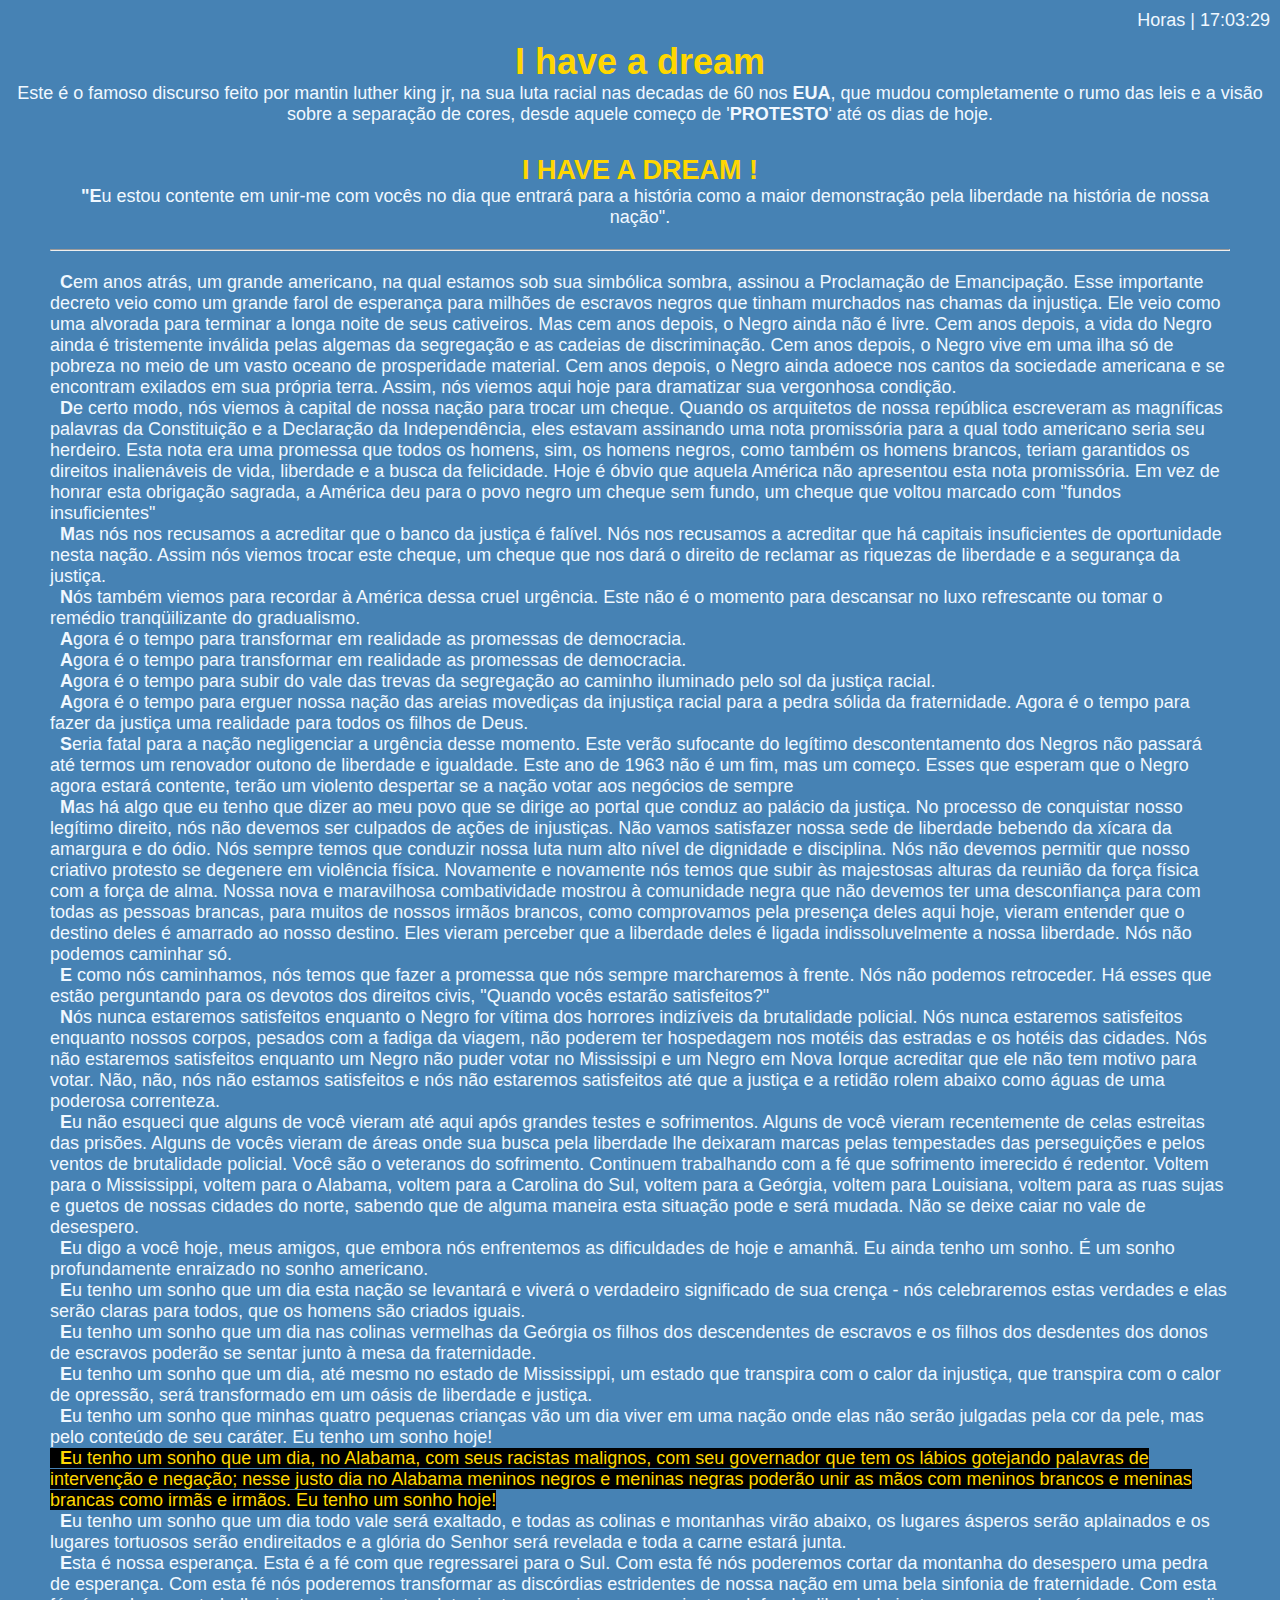
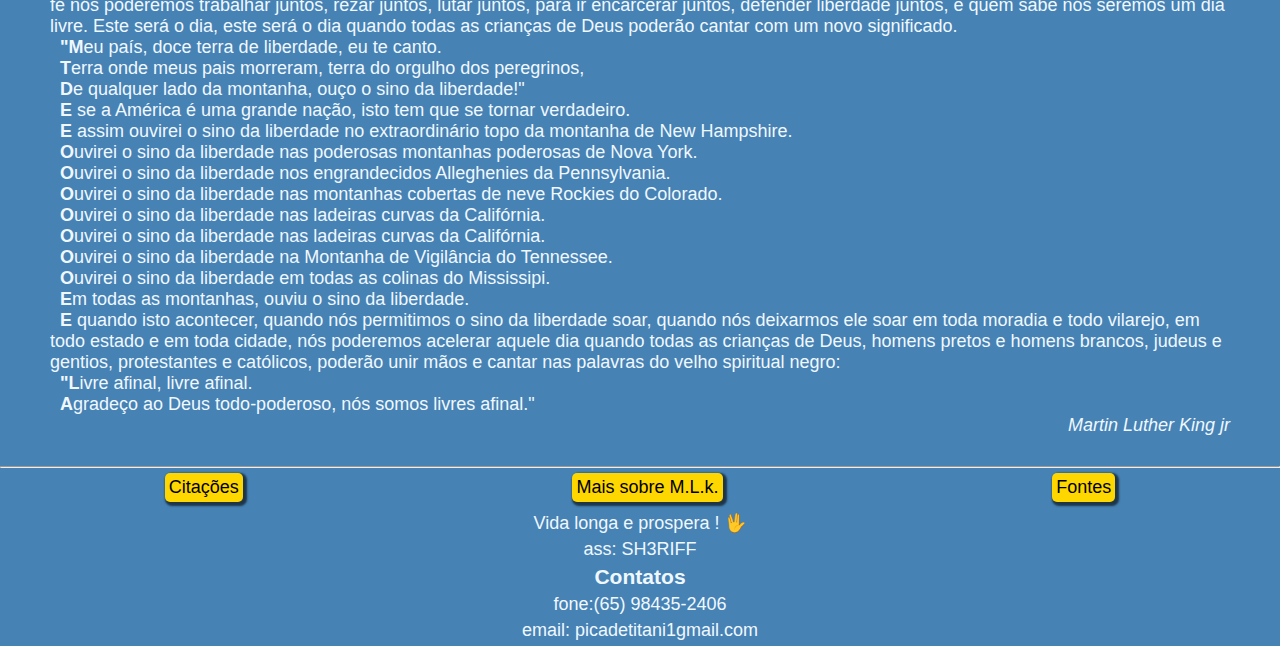
<file: mlkg drem page/index.html>
<!DOCTYPE html>
<html lang="pt-br">

<head>
    <meta charset="UTF-8">
    <meta name="viewport" content="width=device-width, initial-scale=1.0">
    <link rel="stylesheet" href="src/STYLE.css">
    <script src="src/SCRIPT.JS" defer></script>
    <title>i have a dream | martin l.k.</title>
</head>

<body>
    <header>
        <span>
            <p id="hrs">horas 00:00:00</p>
        </span>
        <h1>I have a dream</h1>
        <p>Este é o famoso discurso feito por mantin luther king jr, na sua luta racial nas decadas de 60 nos
            <b>EUA</b>, que
            mudou completamente o rumo das leis e a visão sobre a separação de cores, desde aquele começo de
            '<b>PROTESTO</b>'
            até os dias de hoje.
        </p>
    </header>
    <main>
        <section id="secMain">
            <h2 class="center">I HAVE A DREAM !</h2>
            <p class="center">"Eu estou contente em unir-me com vocês no dia que entrará para a história como a maior
                demonstração pela
                liberdade na história de nossa nação".</p>
            <br>
            <hr><br>
            <p>Cem anos atrás, um grande americano, na qual estamos sob sua simbólica sombra, assinou a Proclamação de
                Emancipação. Esse importante decreto veio como um grande farol de esperança para milhões de escravos
                negros
                que tinham murchados nas chamas da injustiça. Ele veio como uma alvorada para terminar a longa noite de
                seus
                cativeiros.
                Mas cem anos depois, o Negro ainda não é livre.
                Cem anos depois, a vida do Negro ainda é tristemente inválida pelas algemas da segregação e as cadeias
                de
                discriminação.
                Cem anos depois, o Negro vive em uma ilha só de pobreza no meio de um vasto oceano de prosperidade
                material.
                Cem anos depois, o Negro ainda adoece nos cantos da sociedade americana e se encontram exilados em sua
                própria terra. Assim, nós viemos aqui hoje para dramatizar sua vergonhosa condição.</p>
            <p>De certo modo, nós viemos à capital de nossa nação para trocar um cheque. Quando os arquitetos de nossa
                república escreveram as magníficas palavras da Constituição e a Declaração da Independência, eles
                estavam
                assinando uma nota promissória para a qual todo americano seria seu herdeiro. Esta nota era uma promessa
                que
                todos os homens, sim, os homens negros, como também os homens brancos, teriam garantidos os direitos
                inalienáveis de vida, liberdade e a busca da felicidade. Hoje é óbvio que aquela América não apresentou
                esta
                nota promissória. Em vez de honrar esta obrigação sagrada, a América deu para o povo negro um cheque sem
                fundo, um cheque que voltou marcado com "fundos insuficientes"</p>
            <p>Mas nós nos recusamos a acreditar que o banco da justiça é falível. Nós nos recusamos a acreditar que há
                capitais insuficientes de oportunidade nesta nação. Assim nós viemos trocar este cheque, um cheque que
                nos
                dará o direito de reclamar as riquezas de liberdade e a segurança da justiça.</p>
            <p>Nós também viemos para recordar à América dessa cruel urgência. Este não é o momento para descansar no
                luxo
                refrescante ou tomar o remédio tranqüilizante do gradualismo.</p>
            <p>Agora é o tempo para transformar em realidade as promessas de democracia.
            </p>
            <p>Agora é o tempo para transformar em realidade as promessas de democracia.
            </p>
            <p>Agora é o tempo para subir do vale das trevas da segregação ao caminho iluminado pelo sol da justiça
                racial.
            </p>
            <p>Agora é o tempo para erguer nossa nação das areias movediças da injustiça racial para a pedra sólida da
                fraternidade. Agora é o tempo para fazer da justiça uma realidade para todos os filhos de Deus.
            </p>
            <p>Seria fatal para a nação negligenciar a urgência desse momento. Este verão sufocante do legítimo
                descontentamento dos Negros não passará até termos um renovador outono de liberdade e igualdade. Este
                ano de
                1963 não é um fim, mas um começo. Esses que esperam que o Negro agora estará contente, terão um violento
                despertar se a nação votar aos negócios de sempre
            </p>
            <p>Mas há algo que eu tenho que dizer ao meu povo que se dirige ao portal que conduz ao palácio da justiça.
                No
                processo de conquistar nosso legítimo direito, nós não devemos ser culpados de ações de injustiças. Não
                vamos satisfazer nossa sede de liberdade bebendo da xícara da amargura e do ódio. Nós sempre temos que
                conduzir nossa luta num alto nível de dignidade e disciplina. Nós não devemos permitir que nosso
                criativo
                protesto se degenere em violência física. Novamente e novamente nós temos que subir às majestosas
                alturas da
                reunião da força física com a força de alma. Nossa nova e maravilhosa combatividade mostrou à comunidade
                negra que não devemos ter uma desconfiança para com todas as pessoas brancas, para muitos de nossos
                irmãos
                brancos, como comprovamos pela presença deles aqui hoje, vieram entender que o destino deles é amarrado
                ao
                nosso destino. Eles vieram perceber que a liberdade deles é ligada indissoluvelmente a nossa liberdade.
                Nós
                não podemos caminhar só.
            </p>
            <p>E como nós caminhamos, nós temos que fazer a promessa que nós sempre marcharemos à frente. Nós não
                podemos
                retroceder. Há esses que estão perguntando para os devotos dos direitos civis, "Quando vocês estarão
                satisfeitos?"
            </p>
            <p>Nós nunca estaremos satisfeitos enquanto o Negro for vítima dos horrores indizíveis da brutalidade
                policial.
                Nós nunca estaremos satisfeitos enquanto nossos corpos, pesados com a fadiga da viagem, não poderem ter
                hospedagem nos motéis das estradas e os hotéis das cidades. Nós não estaremos satisfeitos enquanto um
                Negro
                não puder votar no Mississipi e um Negro em Nova Iorque acreditar que ele não tem motivo para votar.
                Não,
                não, nós não estamos satisfeitos e nós não estaremos satisfeitos até que a justiça e a retidão rolem
                abaixo
                como águas de uma poderosa correnteza.
            </p>
            <p>Eu não esqueci que alguns de você vieram até aqui após grandes testes e sofrimentos. Alguns de você
                vieram
                recentemente de celas estreitas das prisões. Alguns de vocês vieram de áreas onde sua busca pela
                liberdade
                lhe deixaram marcas pelas tempestades das perseguições e pelos ventos de brutalidade policial. Você são
                o
                veteranos do sofrimento. Continuem trabalhando com a fé que sofrimento imerecido é redentor. Voltem para
                o
                Mississippi, voltem para o Alabama, voltem para a Carolina do Sul, voltem para a Geórgia, voltem para
                Louisiana, voltem para as ruas sujas e guetos de nossas cidades do norte, sabendo que de alguma maneira
                esta
                situação pode e será mudada. Não se deixe caiar no vale de desespero.
            </p>
            <p>Eu digo a você hoje, meus amigos, que embora nós enfrentemos as dificuldades de hoje e amanhã. Eu ainda
                tenho
                um sonho. É um sonho profundamente enraizado no sonho americano.
            </p>
            <p>Eu tenho um sonho que um dia esta nação se levantará e viverá o verdadeiro significado de sua crença -
                nós
                celebraremos estas verdades e elas serão claras para todos, que os homens são criados iguais.
            </p>
            <p>Eu tenho um sonho que um dia nas colinas vermelhas da Geórgia os filhos dos descendentes de escravos e os
                filhos dos desdentes dos donos de escravos poderão se sentar junto à mesa da fraternidade.
            </p>
            <p>Eu tenho um sonho que um dia, até mesmo no estado de Mississippi, um estado que transpira com o calor da
                injustiça, que transpira com o calor de opressão, será transformado em um oásis de liberdade e justiça.
            </p>
            <p>Eu tenho um sonho que minhas quatro pequenas crianças vão um dia viver em uma nação onde elas não serão
                julgadas pela cor da pele, mas pelo conteúdo de seu caráter. Eu tenho um sonho hoje!
            </p>
            <p><mark>Eu tenho um sonho que um dia, no Alabama, com seus racistas malignos, com seu governador que tem os
                    lábios gotejando palavras de intervenção e negação; nesse justo dia no Alabama meninos negros e
                    meninas
                    negras poderão unir as mãos com meninos brancos e meninas brancas como irmãs e irmãos. Eu tenho um
                    sonho
                    hoje!</mark>
            </p>
            <p>Eu tenho um sonho que um dia todo vale será exaltado, e todas as colinas e montanhas virão abaixo, os
                lugares
                ásperos serão aplainados e os lugares tortuosos serão endireitados e a glória do Senhor será revelada e
                toda
                a carne estará junta.
            </p>
            <p>Esta é nossa esperança. Esta é a fé com que regressarei para o Sul. Com esta fé nós poderemos cortar da
                montanha do desespero uma pedra de esperança. Com esta fé nós poderemos transformar as discórdias
                estridentes de nossa nação em uma bela sinfonia de fraternidade. Com esta fé nós poderemos trabalhar
                juntos,
                rezar juntos, lutar juntos, para ir encarcerar juntos, defender liberdade juntos, e quem sabe nós
                seremos um
                dia livre. Este será o dia, este será o dia quando todas as crianças de Deus poderão cantar com um novo
                significado.
            </p>
            <p>"Meu país, doce terra de liberdade, eu te canto.
            </p>
            <p>Terra onde meus pais morreram, terra do orgulho dos peregrinos,
            </p>
            <p>De qualquer lado da montanha, ouço o sino da liberdade!"
            </p>
            <p>E se a América é uma grande nação, isto tem que se tornar verdadeiro.
            </p>
            <p>E assim ouvirei o sino da liberdade no extraordinário topo da montanha de New Hampshire.
            </p>
            <p>Ouvirei o sino da liberdade nas poderosas montanhas poderosas de Nova York.
            </p>
            <p>Ouvirei o sino da liberdade nos engrandecidos Alleghenies da Pennsylvania.
            </p>
            <p>Ouvirei o sino da liberdade nas montanhas cobertas de neve Rockies do Colorado.
            </p>
            <p>Ouvirei o sino da liberdade nas ladeiras curvas da Califórnia.
            </p>
            <p>Ouvirei o sino da liberdade nas ladeiras curvas da Califórnia.
            </p>
            <p>Ouvirei o sino da liberdade na Montanha de Vigilância do Tennessee.
            </p>
            <p>Ouvirei o sino da liberdade em todas as colinas do Mississipi.
            </p>
            <p>Em todas as montanhas, ouviu o sino da liberdade.
            </p>
            <p>E quando isto acontecer, quando nós permitimos o sino da liberdade soar, quando nós deixarmos ele soar em
                toda moradia e todo vilarejo, em todo estado e em toda cidade, nós poderemos acelerar aquele dia quando
                todas as crianças de Deus, homens pretos e homens brancos, judeus e gentios, protestantes e católicos,
                poderão unir mãos e cantar nas palavras do velho spiritual negro:
            </p>
            <p>"Livre afinal, livre afinal.
            </p>
            <p>Agradeço ao Deus todo-poderoso, nós somos livres afinal."
            </p>
            <aside> <cite>Martin Luther King jr</cite>
            </aside>
        </section>
    </main>
    <footer>
        <hr>
        <nav>
            <ul>
                <li><a href="#">Citações</a></li>
                <li><a href="#">Mais sobre M.L.k.</a></li>
                <li><a href="#">Fontes</a></li>
            </ul>
        </nav>
        <p>Vida longa e prospera ! 🖖</p>
        <p>ass: SH3RIFF</p>
        <h3>Contatos</h3>
        <ol>
            <li>fone:(65) 98435-2406</li>
            <li>email: picadetitani1gmail.com</li>
        </ol>
    </footer>
</body>

</html>
</file>
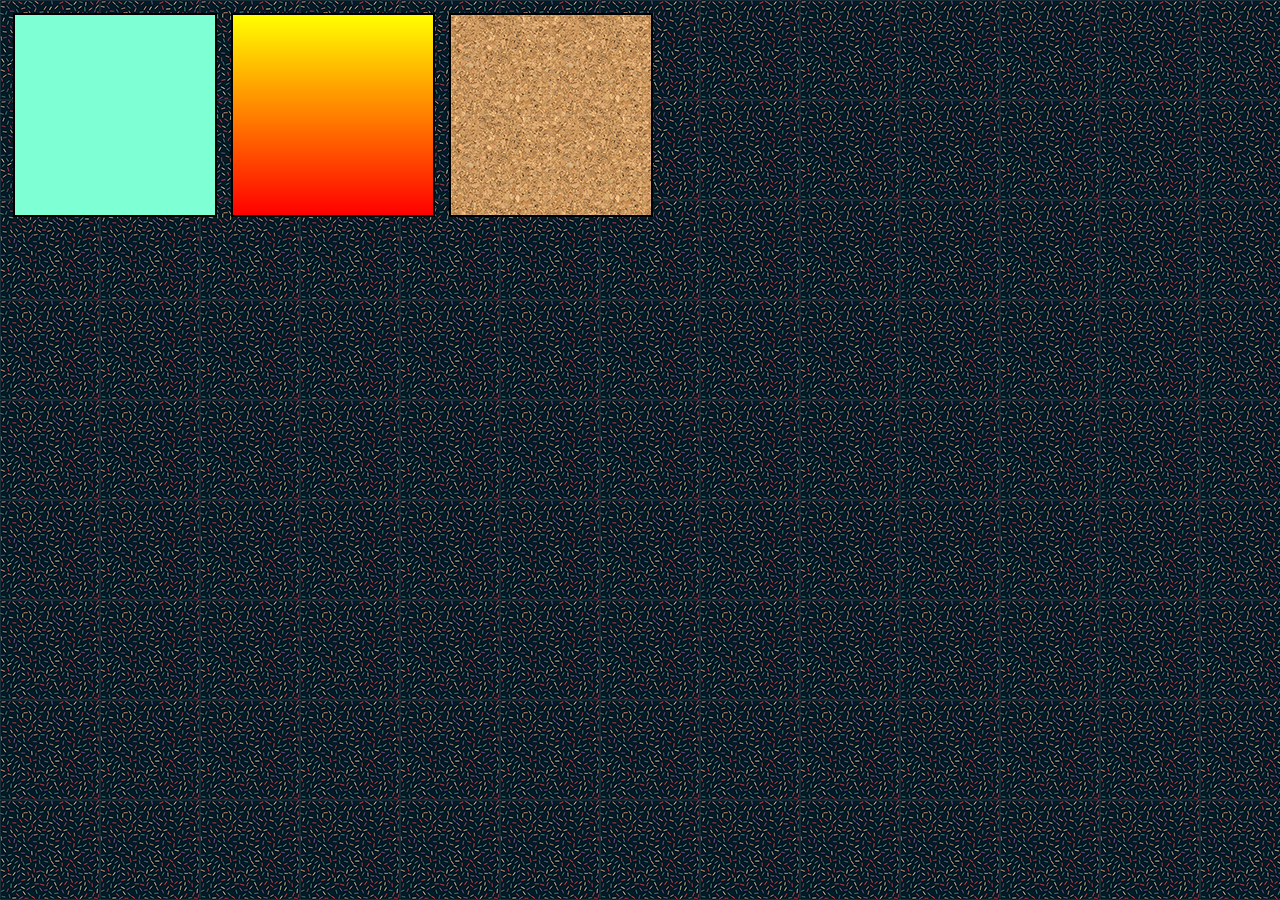
<file: site-test/index.html>
<!DOCTYPE html>
<html lang="pt-br">

<head>
    <meta charset="UTF-8">
    <meta name="viewport" content="width=device-width, initial-scale=1.0">
    <!-- <link rel="stylesheet" href="src/css/style.css"> -->
    <title>img's</title>
    <style>
        body{
            background-image: url("src/img/pattern001.png");
        }
        .qudrado {
            display: inline-block;
            border: 2px solid black;
            width: 200px;
            height: 200px;
            margin: 5px;
        }
        #q1{
            background-color: aquamarine;
        }
        #q2{
            background-image: linear-gradient(yellow,red);
        }
        #q3{
            background-image: url("src/img/pattern004.png");
        }
    </style>
</head>

<body>
    <div class="qudrado" id="q1"></div>
    <div class="qudrado" id="q2"></div>
    <div class="qudrado" id="q3"></div>
</body>

</html>
</file>
<file: mlkg drem page/src/STYLE.css>
@charset "UTF-8";
*{
    margin: 0;
    padding: 0;
    box-sizing: border-box;
}
body{
    font-family: 'Trebuchet MS', 'Lucida Sans Unicode', 'Lucida Grande', 'Lucida Sans', Arial, sans-serif;
    font-size: 18px;
    background-color: steelblue;
    color: aliceblue;
    
}
/* header */
header{
    text-align: center;
}
nav >ul{
    display: flex;
    justify-content: space-around;
}
nav >ul>li{
    margin: 5px;
    padding: 4px;
    background-color:gold ;
    border-radius: 5px;
    box-shadow: 2px 2px 2px 2px rgba(0, 0, 0, 0.584);
    list-style-type: none;
}
nav >ul>li>a{
    text-decoration: none;
    color: black;
}
nav >ul>li>a:hover{
    padding: 2px;
    border-radius: 8px;
    color: gold;
    background-color: black;
}

/* main */
main{
    padding: 30px 50px;
}
aside{
    text-align: end;
}
span{
    display: flex;
    justify-content: end;
}
span >p{
    margin: 10px;
}
.center{
    text-align: center;
}
#secMain >p::first-letter{
    padding: 0px 0px 0px 10px;
    height: 20px;
    font-family: Arial;
    font-weight: 600;
}
h1{
    color: gold;
}
h2{
    color: gold;
}
mark{
    background-color: black;
    color: gold;
}
/* footer */
footer{
    text-align: center;
}
footer >p{
    margin: 5px;
}
footer >h3{
    margin: 5px;
}
footer >ol>li{
    margin: 5px;
}
</file>
<file: site-test/src/css/style.css>
@charset "UTF-8";
.qudrado{
    border: 2px solid black;
    width: 300px;
    height: 300px;
}
</file>
